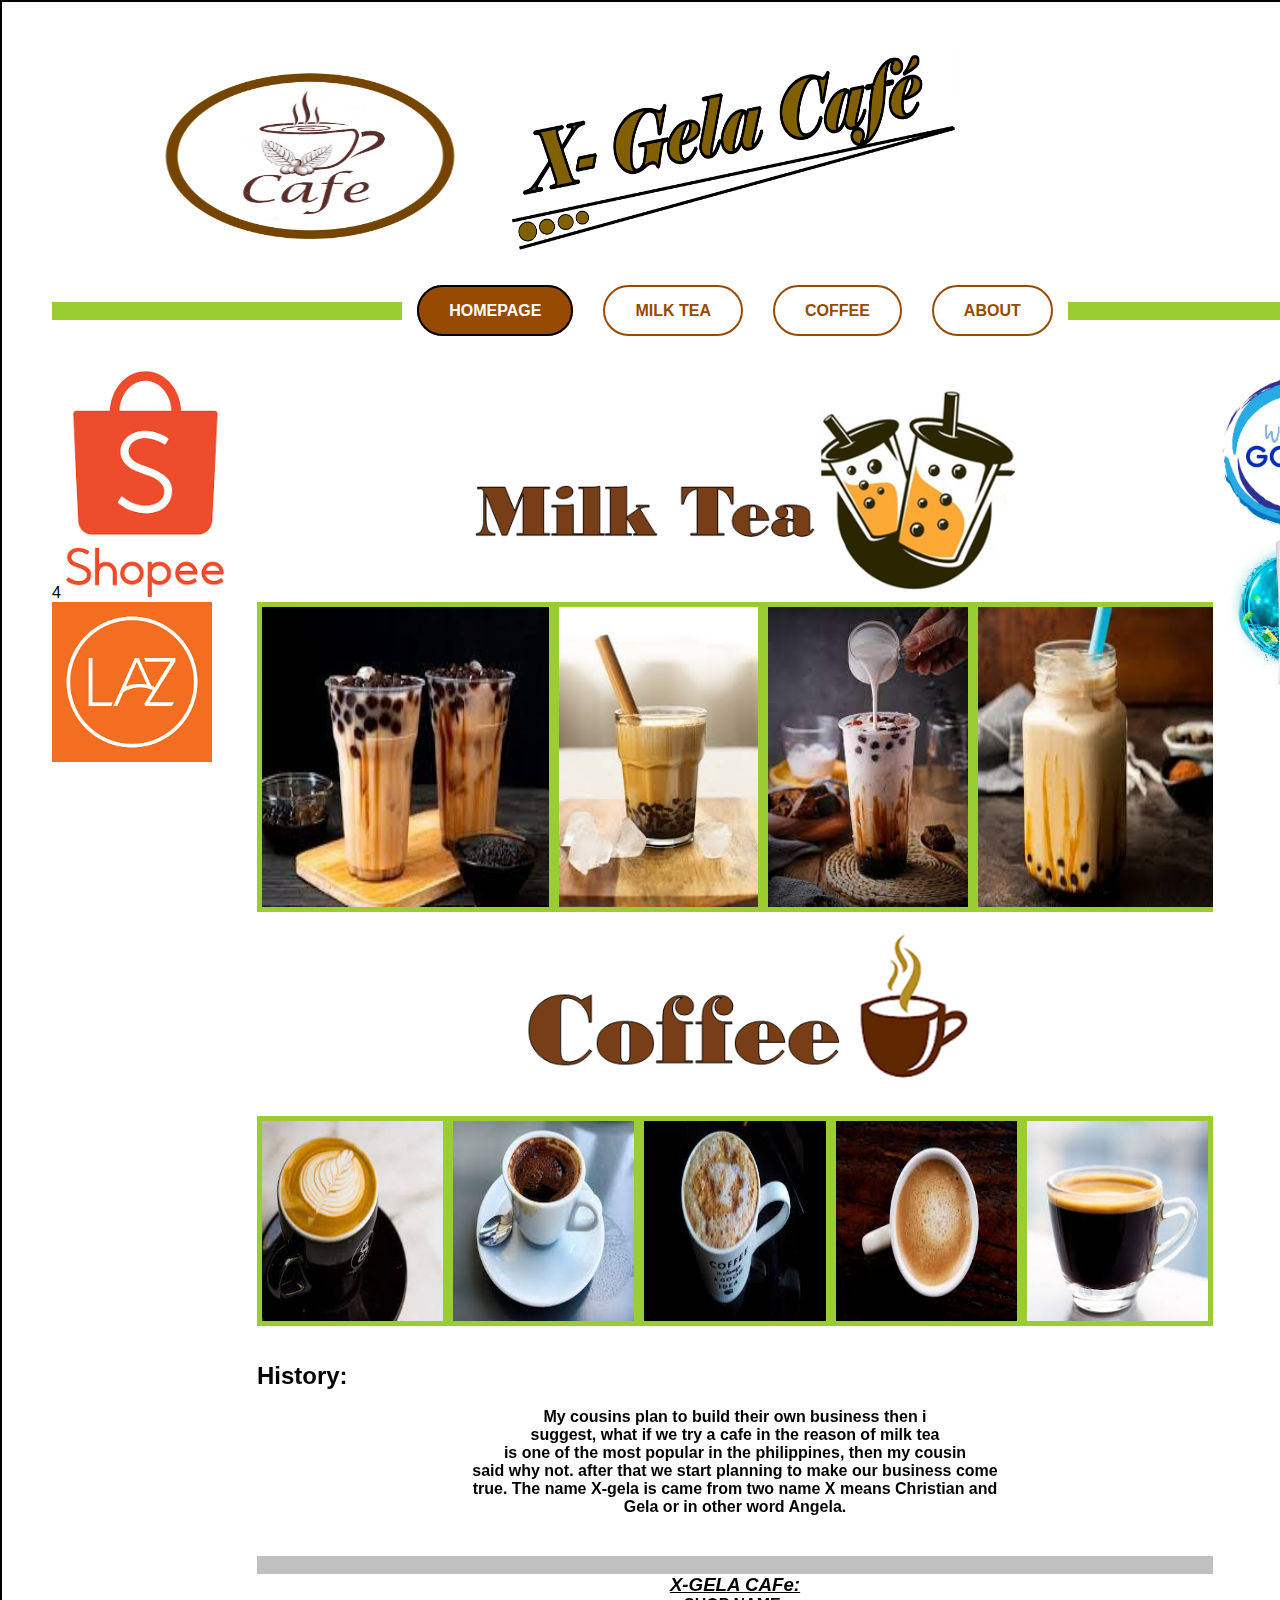
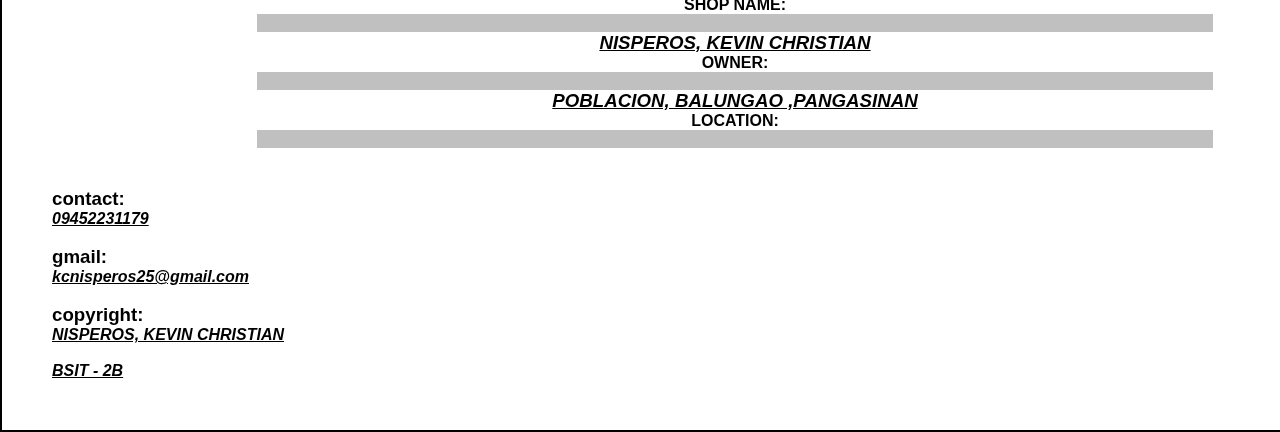
<file: index.html>
<!DOCTYPE html>
<html lang="en">
<head>
    <meta charset="UTF-8">
    <meta http-equiv="X-UA-Compatible" content="IE=edge">
    <meta name="viewport" content="width=device-width, initial-scale=1.0">
    <title>cafe</title>
    <link rel="stylesheet" href="homepage.css">
</head>
<body>
    <div id="wholepage">
    <div class="header">
        <img class = "logo" src="LOGO.png" alt="">
        <img class = "title" src="title.png" alt="">
    </div>
    <div class="navigation">
        <ul class = "navigate">
            <li><a class = "loaded" href="#">HOMEPAGE</a></li>
            <li><a href="mt.html">MILK TEA</a> </li>
            <li><a href="coffee.html">COFFEE</a> </li>
            <li><a href="about.html">ABOUT</a></li>
        </ul>
    </div>

    <div class="secFrame">
        <div class="section1">4
            <img class= "ads"src="shopee.png" alt="">
            <img class= "ads"src="lazada.png" alt="">
        </div>
        <div class="section2">
            <div class="milktea">
                <img class = "milkt" src="milktealogo.png" alt="">
            </div>
            <div class="milk_img_frame ">
                <img class = "im"src="m1.jpg" alt="">
                <img class = "im"src="m3.jpg" alt="">
                <img class = "im"src="m2.jpg" alt="">
                <img class = "im"src="m4.jpg" alt="">
                <img class = "im"src="m5.jpg" alt="">
            </div>
            <div>
                <img class = "coffee"src="coffeelogo.png" alt="">
            </div>
            <div class="coffee_img_frame">
                <img class= "m"src="im1.jpg" alt="">
                <img class= "m"src="im2.jpg" alt="">
                <img class= "m"src="im3.jpg" alt="">
                <img class= "m"src="im4.jpg" alt="">
                <img class= "m"src="im5.jpg" alt="">
            </div>
            <div class="history">
                <br> <br>
                <h2>History:</h2>
                <h4>
                    <br>
                    My cousins plan to build their own business then i <br>
                    suggest, what if we try a cafe in the reason of milk tea <br>
                    is one of the  most popular in the philippines, then my cousin  <br>
                    said why not. after that we start planning to make our business come <br>
                    true. The name X-gela is came from two name X means Christian and <br>
                    Gela or in other word Angela.
                </h4>
            </div>
            <div class="abt">
                <br>
                <h3>X-GELA CAFe:</h3> <h4>SHOP NAME:</h4> <br>
                <h3>NISPEROS, KEVIN CHRISTIAN</h3> <h4>OWNER:</h4> <br>
                <h3>POBLACION, BALUNGAO ,PANGASINAN</h3> <h4>LOCATION:</h4> <br>

            </div>
        </div>
        <div class="section3">
            <img class= "ads"src="gcash.png" alt="">
            <img class= "ads"src="clear.jpg" alt="">
        </div>
    </div>
    <div class="footer">
    <h3>contact: </h3> <h4>09452231179</h4> <br>
    <h3>gmail:</h3> <h4>kcnisperos25@gmail.com</h4> <br>
    <h3>copyright:</h3> <h4>NISPEROS, KEVIN CHRISTIAN</h4> <br>
    <h4>BSIT - 2B</h4> 
    </div>
</div>
</body>
</html>
</file>
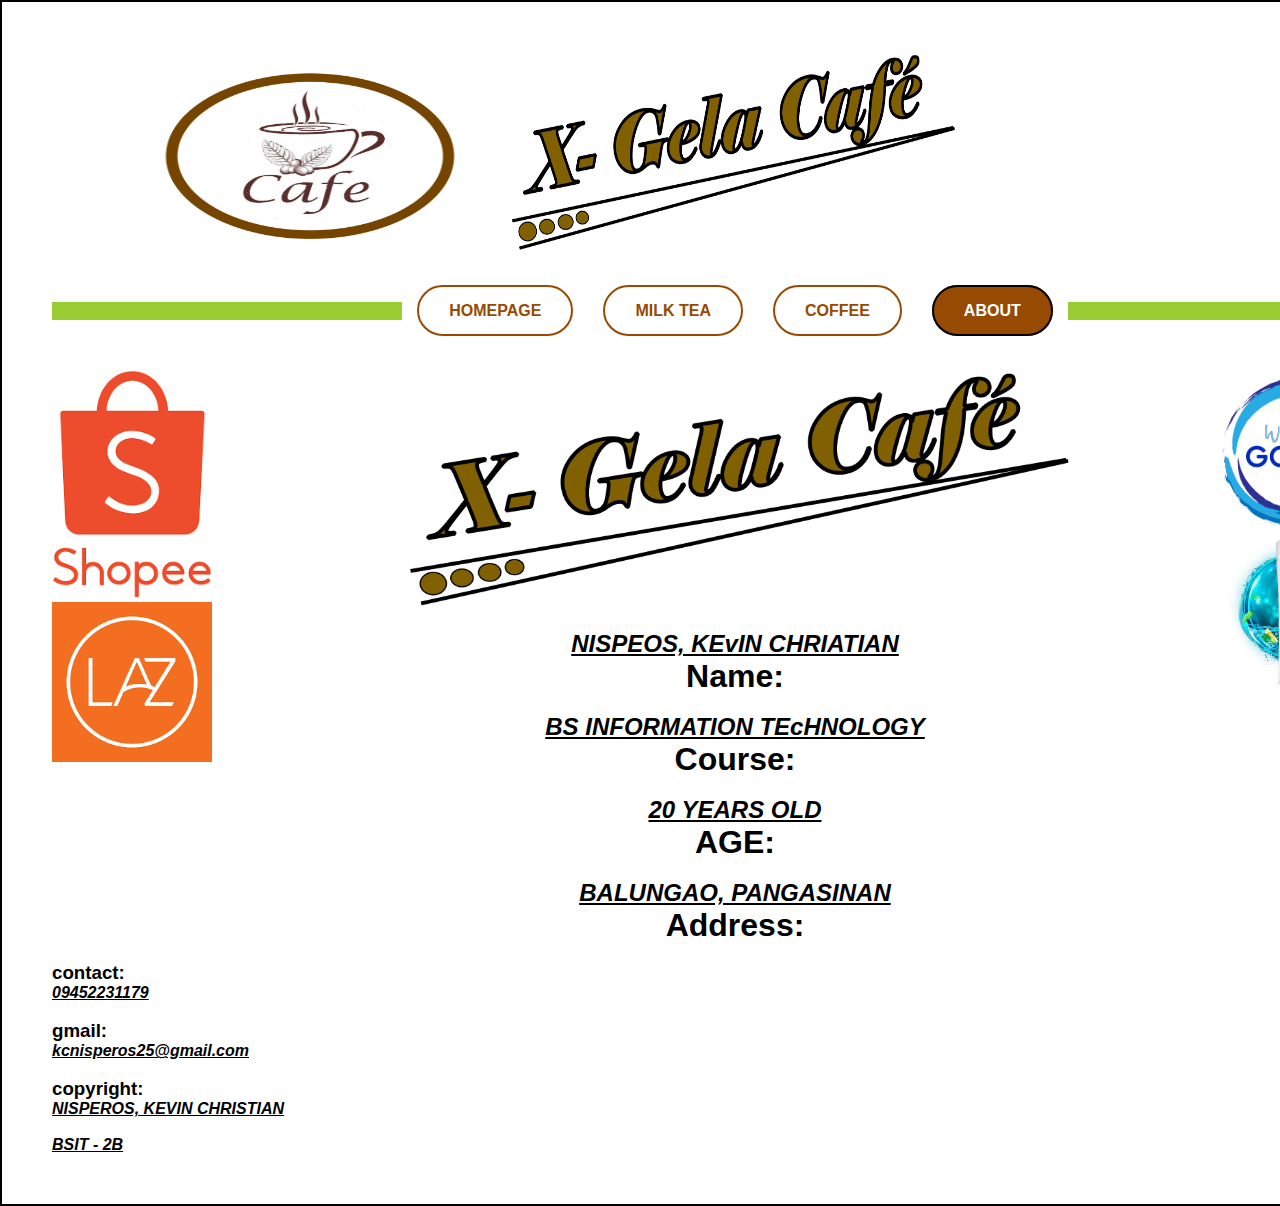
<file: about.html>
<!DOCTYPE html>
<html lang="en">
<head>
    <meta charset="UTF-8">
    <meta http-equiv="X-UA-Compatible" content="IE=edge">
    <meta name="viewport" content="width=device-width, initial-scale=1.0">
    <title>about_us</title>
    <link rel="stylesheet" href="about.css">
</head>
<body>
    <div id="wholepage">
        <div class="header">
            <img class = "logo" src="LOGO.png" alt="">
            <img class = "title" src="title.png" alt="">
        </div>
        <div class="navigation">
            <ul class = "navigate">
                <li><a href="index.html">HOMEPAGE</a></li>
                <li><a  href="mt.html">MILK TEA</a> </li>
                <li><a href="coffee.html">COFFEE</a> </li>
                <li><a class="loaded">ABOUT</a></li>
            </ul>
        </div>
    
        <div class="secFrame">
            <div class="section1">
                <img class= "ads"src="shopee.png" alt="">
            <img class= "ads"src="lazada.png" alt="">
            </div>
            <div class="section2">
                <div class="milktea">
                    <img class = "milkt" src="title.png" alt="">
                </div>
                <div class = "abouts">
                    <br>
                        <h2>NISPEOS, KEvIN CHRIATIAN</h2> <h1>Name:</h1>   <br>
                        <h2> BS INFORMATION TEcHNOLOGY</h2><h1>Course:</h1> <br>
                        <h2>20 YEARS OLD</h2> <h1>AGE:</h1>   <br>
                        <h2>BALUNGAO, PANGASINAN</h2> <h1>Address:</h1>   <br>
                        


                    </h1>
                </div>
    
            </div>
            <div class="section3">
                <img class= "ads"src="gcash.png" alt="">
                <img class= "ads"src="clear.jpg" alt="">    
            </div>
        </div>
        <div class="footer">
            <h3>contact: </h3> <h4>09452231179</h4> <br>
    <h3>gmail:</h3> <h4>kcnisperos25@gmail.com</h4> <br>
    <h3>copyright:</h3> <h4>NISPEROS, KEVIN CHRISTIAN</h4> <br>
    <h4>BSIT - 2B</h4> 
        </div>
    </div>
</body>
</html>
</file>
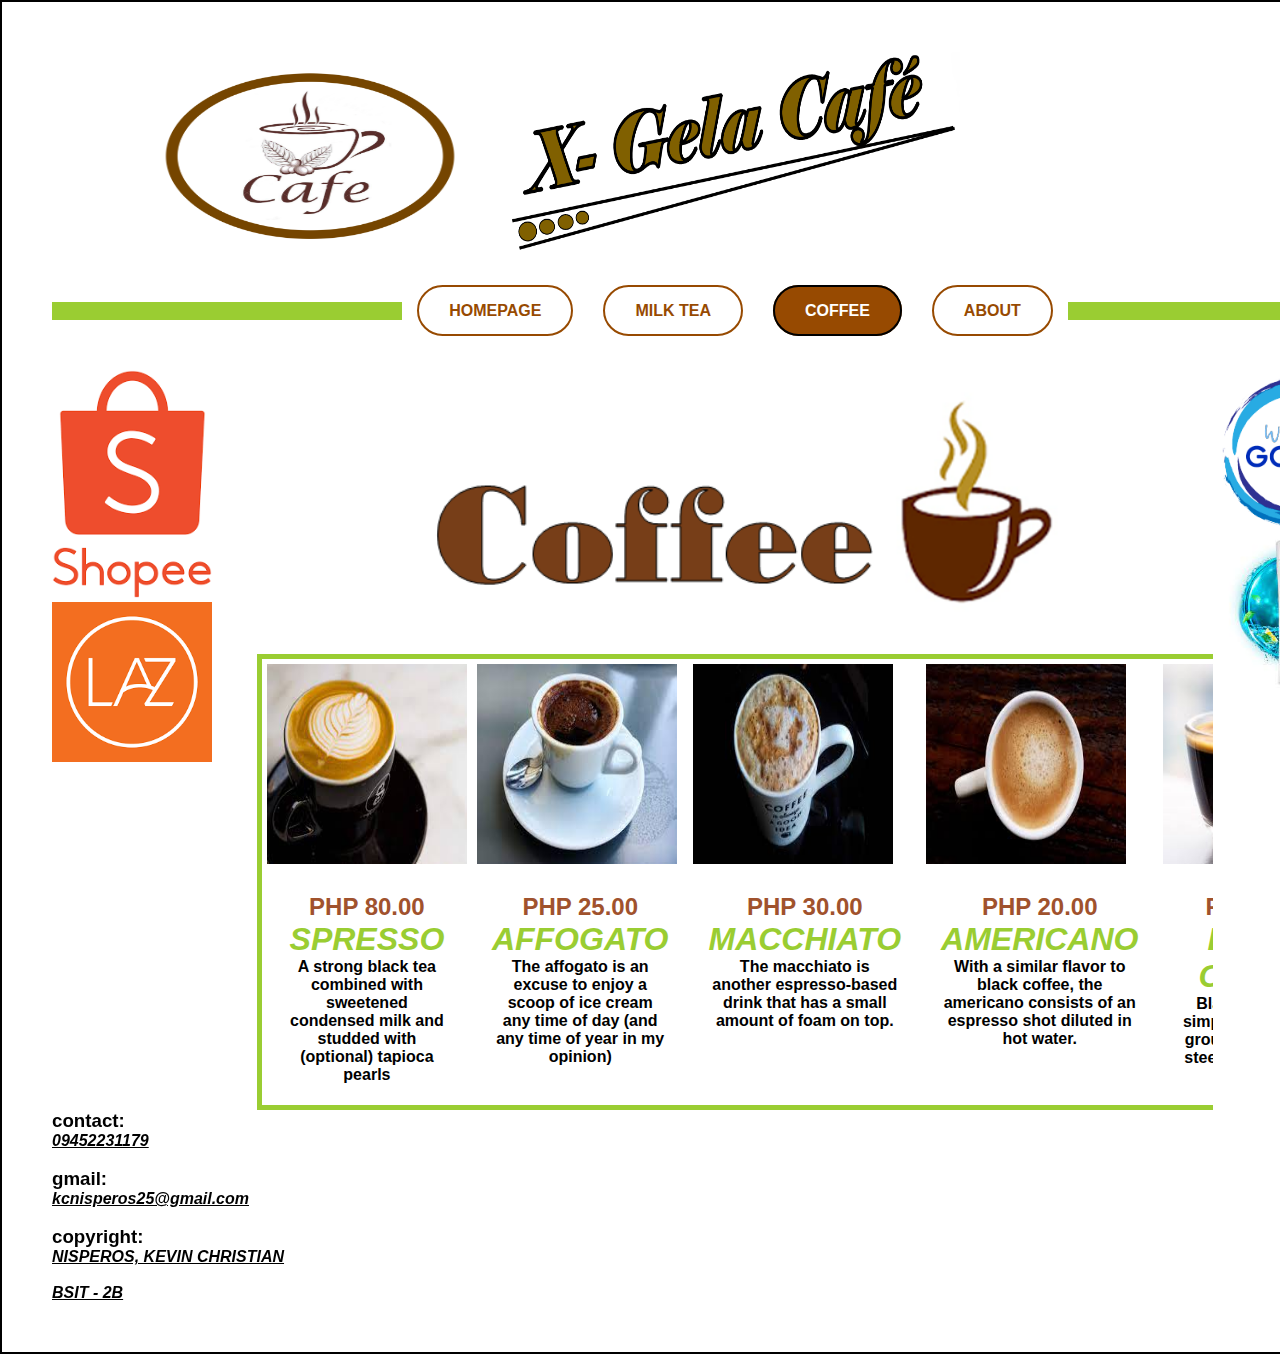
<file: coffee.html>
<!DOCTYPE html>
<html lang="en">
<head>
    <meta charset="UTF-8">
    <meta http-equiv="X-UA-Compatible" content="IE=edge">
    <meta name="viewport" content="width=device-width, initial-scale=1.0">
    <title>coffee</title>
    <link rel="stylesheet" href="coffee.css">
</head>
<body>
    <div id="wholepage">
        <div class="header">
            <img class = "logo" src="LOGO.png" alt="">
            <img class = "title" src="title.png" alt="">
        </div>
        <div class="navigation">
            <ul class = "navigate">
                <li><a href="index.html">HOMEPAGE</a></li>
                <li><a href="mt.html">MILK TEA</a> </li>
                <li><a class="loaded"href="#">COFFEE</a> </li>
                <li><a href="about.html">ABOUT</a></li>
            </ul>
        </div>
    
        <div class="secFrame">
            <div class="section1">
                <img class= "ads"src="shopee.png" alt="">
            <img class= "ads"src="lazada.png" alt="">
            </div>
            <div class="section2">
                <div class="milktea">
                    <img class = "milkt" src="coffeelogo.png" alt="">
                </div>

                <div class="coffeeframe">
                    <div >
                        <img class="imgs"src="im1.jpg" alt="">
                        <div class="det">
                            <H2>PHP 80.00</H2>
                            <h1>SPRESSO</h1>
                            <h4>A strong black tea combined with sweetened condensed milk and studded with (optional) tapioca pearls</h4>
                        </div>
                    </div>
                    <div>
                        <img class="imgs"src="im2.jpg" alt="">
                        <div class="det">
                            <H2>PHP 25.00</H2>
                            <h1>AFFOGATO</h1>
                            <h4>The affogato is an excuse to enjoy a scoop of ice cream any time of day (and any time of year in my opinion)</h4>
                        </div>
                    </div>
                    <div>
                        <img  class="imgs"src="im3.jpg" alt="">
                        <div class="det">
                            <H2>PHP 30.00</H2>
                            <h1>MACCHIATO</h1>
                            <h4>The macchiato is another espresso-based drink that has a small amount of foam on top. </h4>
                        </div>
                    </div>
                    <div>
                        <img class="imgs"src="im4.jpg" alt="">
                        <div class="det">
                            <H2>PHP 20.00</H2>
                            <H1>AMERICANO</H1>
                            <H4>With a similar flavor to black coffee, the americano consists of an espresso shot diluted in hot water.</H4>
                        </div>
                    </div>
                    <div >
                        <img class="imgs"src="im5.jpg" alt="">
                        <div class="det">
                            <H2>PHP 15.00</H2>
                            <H1>BLACK COFFEE</H1>
                            <H4>Black coffee is as simple as it gets with ground coffee beans steeped in hot water, served warm</H4>
                        </div>
                    </div>
                </div>
            </div>
            <div class="section3">
                <img class= "ads"src="gcash.png" alt="">
            <img class= "ads"src="clear.jpg" alt="">
            </div>
        </div>
        <div class="footer">
            <h3>contact: </h3> <h4>09452231179</h4> <br>
    <h3>gmail:</h3> <h4>kcnisperos25@gmail.com</h4> <br>
    <h3>copyright:</h3> <h4>NISPEROS, KEVIN CHRISTIAN</h4> <br>
    <h4>BSIT - 2B</h4> 
        </div>
    </div>
</body>
</html>
</file>
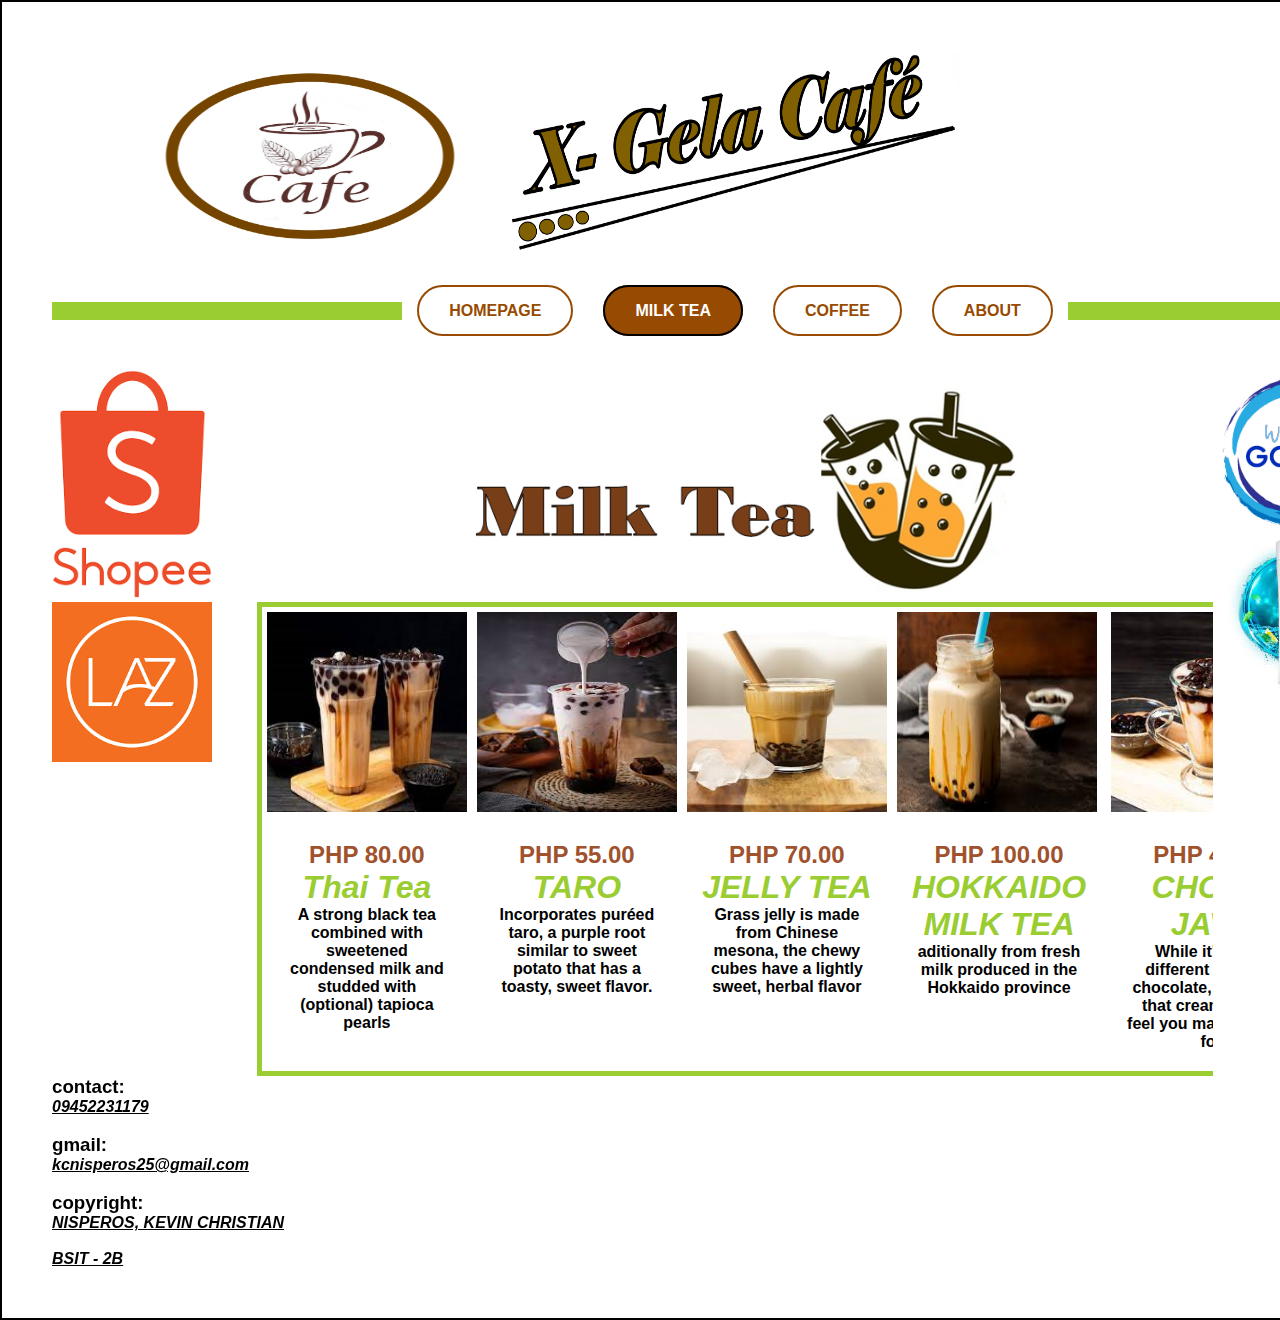
<file: mt.html>
<!DOCTYPE html>
<html lang="en">
<head>
    <meta charset="UTF-8">
    <meta http-equiv="X-UA-Compatible" content="IE=edge">
    <meta name="viewport" content="width=device-width, initial-scale=1.0">
    <title>milk tea</title>
    <link rel="stylesheet" href="mt.css">
</head>
<body>
        <div id="wholepage">
    <div class="header">
        <img class = "logo" src="LOGO.png" alt="">
        <img class = "title" src="title.png" alt="">
    </div>
    <div class="navigation">
        <ul class = "navigate">
            <li><a href="index.html">HOMEPAGE</a></li>
            <li><a class="loaded" href="mt.html">MILK TEA</a> </li>
            <li><a href="coffee.html">COFFEE</a> </li>
            <li><a href="about.html">ABOUT</a></li>
        </ul>
    </div>

    <div class="secFrame">
        <div class="section1">
            <img class= "ads"src="shopee.png" alt="">
            <img class= "ads"src="lazada.png" alt="">
        </div>
        <div class="section2">
            <div class="milktea">
                <img class = "milkt" src="milktealogo.png" alt="">
            </div>
            <div class="milkteaframe">
                <div >
                    <img class="imgs"src="m1.jpg" alt="">
                    <div class="det">
                        <H2>PHP 80.00</H2>
                        <h1>Thai Tea</h1>
                        <h4>A strong black tea combined with sweetened condensed milk and studded with (optional) tapioca pearls</h4>
                    </div>
                </div>
                <div>
                    <img class="imgs"src="m2.jpg" alt="">
                    <div class="det">
                        <H2>PHP 55.00</H2>
                        <h1>TARO</h1>
                        <h4>Incorporates puréed taro, a purple root similar to sweet potato that has a toasty, sweet flavor.</h4>
                    </div>
                </div>
                <div>
                    <img  class="imgs"src="m3.jpg" alt="">
                    <div class="det">
                        <H2>PHP 70.00</H2>
                        <h1>JELLY TEA</h1>
                        <h4>Grass jelly is made from Chinese mesona, the chewy cubes have a lightly sweet, herbal flavor</h4>
                    </div>
                </div>
                <div>
                    <img class="imgs"src="m4.jpg" alt="">
                    <div class="det">
                        <H2>PHP 100.00</H2>
                        <H1>HOKKAIDO MILK TEA</H1>
                        <H4>aditionally from fresh milk produced in the Hokkaido province</H4>
                    </div>
                </div>
                <div >
                    <img class="imgs"src="m5.jpg" alt="">
                    <div class="det">
                        <H2>PHP 45.00</H2>
                        <H1>CHOCO JAVA</H1>
                        <H4>While it's quite different than hot chocolate, it still has that creamy, milky feel you may be going for</H4>
                    </div>
                </div>
            </div>
        </div>
        <div class="section3">
            <img class= "ads"src="gcash.png" alt="">
                <img class= "ads"src="clear.jpg" alt="">
        </div>
    </div>
    <div class="footer">
        <h3>contact: </h3> <h4>09452231179</h4> <br>
    <h3>gmail:</h3> <h4>kcnisperos25@gmail.com</h4> <br>
    <h3>copyright:</h3> <h4>NISPEROS, KEVIN CHRISTIAN</h4> <br>
    <h4>BSIT - 2B</h4> 
    </div>
</div>
</body>
</html>
</file>
<file: homepage.css>
*{
    margin: 0;
    padding: 0;
    background-color: white;
    font-family: sans-serif;
}
#wholepage{
    width: 1366px;
    margin-right: auto;
    margin-left: auto;
    border: 2px solid black;
    padding: 50px;
}
.header{
    display: flex;
    justify-content: center;
}
.logo{
    width: 300px;
    height: 200px;
    margin-right: 50px;
}
.title{
    width: 450px;
    height: 200px;
    margin-right: 350px;
}
.navigation .navigate{
    background-color: yellowgreen;
    display: flex;
    list-style: none;
    margin: 50px 0;
    justify-content: center;
}
.navigation .navigate a{
    text-decoration: none;
    border-radius: 50em;
    border: 2px solid rgb(151, 74, 1);
    color: rgb(151, 74, 1);
    padding: 15px 30px;
    margin: 0 15px;
    font-weight: bold;
}
.navigation .navigate a:hover{
    background-color: rgb(151, 74, 1);
    color: white;
}
.navigation .navigate a:hover, .navigation .navigate .loaded{
    background-color: rgb(151, 74, 1);
    color: white;
    border: 2px solid black;
}
.secFrame{
    display: flex;
    justify-content: space-between;
}
.section1{
    width: 200px;
}
.section2{
    width: 70%;
    height: 100%;
    justify-content: center;
}
.milkt{
    width: 70%;
    margin: 0 150px;
}
.coffee{
    width: 50%;
    margin: 0 250px;
}
.milk_img_frame{
    background-color: yellowgreen;
    width: 100%;
    display: flex;
    overflow: auto;
    
}
.im{
    width: 30%;
    height: 300px;
    margin: 5px 5px;
}
.coffee_img_frame{
    background-color: yellowgreen;
    display: flex;
}
.m{
    overflow: auto;
    width: 100%;
    height: 200px;
    margin: 5px 5px;
}
.section3{
    width: 200px;
}
.footer h4{
    font-weight: bold;
    font-style: italic;
    text-decoration: underline;
}
.abt{
    text-align: center;
    margin: 40px 0;
    background-color: silver;
}
.abt h3{
    text-decoration: underline;
    font-weight: bolder;
    font-style: italic;
}
.history h4{
    text-align: center;
}
.ads{
    width: 80%;
}
</file>
<file: about.css>
*{
    margin: 0;
    padding: 0;
    background-color: white;
    font-family: sans-serif;
}
#wholepage{
    width: 1366px;
    margin-right: auto;
    margin-left: auto;
    border: 2px solid black;
    padding: 50px;
}
.header{
    display: flex;
    justify-content: center;
}
.logo{
    width: 300px;
    height: 200px;
    margin-right: 50px;
}
.title{
    width: 450px;
    height: 200px;
    margin-right: 350px;
}
.navigation .navigate{
    background-color: yellowgreen;
    display: flex;
    list-style: none;
    margin: 50px 0;
    justify-content: center;
}
.navigation .navigate a{
    text-decoration: none;
    border-radius: 50em;
    border: 2px solid rgb(151, 74, 1);
    color: rgb(151, 74, 1);
    padding: 15px 30px;
    margin: 0 15px;
    font-weight: bold;
}
.navigation .navigate a:hover{
    background-color: rgb(151, 74, 1);
    color: white;
}
.navigation .navigate a:hover, .navigation .navigate .loaded{
    background-color: rgb(151, 74, 1);
    color: white;
    border: 2px solid black;
}
.secFrame{
    display: flex;
    justify-content: space-between;
}
.section1{
    width: 200px;
}
.section2{
    width: 70%;
    height: 100%;
    justify-content: center;
}
.milkt{
    width: 70%;
    margin: 0 150px;
}
.coffee{
    width: 50%;
    margin: 0 250px;
}
.milk_img_frame{
    background-color: yellowgreen;
    width: 100%;
    display: flex;
    overflow: auto;
    
}
.section3{
    width: 200px;
}
.abouts{
    text-align: center;
}
.abouts h2{
    text-decoration: underline;
    font-weight: bolder;
    font-style: italic;
}
.ads{
    width: 80%;
}
.footer h4{
    font-weight: bold;
    font-style: italic;
    text-decoration: underline;
}
</file>
<file: coffee.css>
*{
    margin: 0;
    padding: 0;
    background-color: white;
    font-family: sans-serif;
}
#wholepage{
    width: 1366px;
    margin-right: auto;
    margin-left: auto;
    border: 2px solid black;
    padding: 50px;
}
.header{
    display: flex;
    justify-content: center;
}
.logo{
    width: 300px;
    height: 200px;
    margin-right: 50px;
}
.title{
    width: 450px;
    height: 200px;
    margin-right: 350px;
}
.navigation .navigate{
    background-color: yellowgreen;
    display: flex;
    list-style: none;
    margin: 50px 0;
    justify-content: center;
}
.navigation .navigate a{
    text-decoration: none;
    border-radius: 50em;
    border: 2px solid rgb(151, 74, 1);
    color: rgb(151, 74, 1);
    padding: 15px 30px;
    margin: 0 15px;
    font-weight: bold;
}
.navigation .navigate a:hover{
    background-color: rgb(151, 74, 1);
    color: white;
}
.navigation .navigate a:hover, .navigation .navigate .loaded{
    background-color: rgb(151, 74, 1);
    color: white;
    border: 2px solid black;
}
.secFrame{
    display: flex;
    justify-content: space-between;
}
.section1{
    width: 200px;
}
.section2{
    width: 70%;
    height: 100%;
    justify-content: center;
}
.milkt{
    width: 70%;
    margin: 0 150px;
}
.coffee{
    width: 50%;
    margin: 0 250px;
}
.milk_img_frame{
    background-color: yellowgreen;
    width: 100%;
    display: flex;
    overflow: auto;
    
}
.section3{
    width: 200px;
}
.coffeeframe{
    display: flex;
    overflow: auto;
    background-color: yellowgreen;
    padding: 5px;

}
.imgs{
    width: 200px;
    height: 200px;
    margin: 5px 5px;
}
.det{
    text-align:center;
    padding: 20px;
}
.det h1{
    color: yellowgreen;
    font-weight: bolder;
    font-style: italic;
}
.det h2{
    color: sienna;
}
.ads{
    width: 80%;
}.footer h4{
    font-weight: bold;
    font-style: italic;
    text-decoration: underline;
}
</file>
<file: mt.css>
*{
    margin: 0;
    padding: 0;
    background-color: white;
    font-family: sans-serif;
}
#wholepage{
    width: 1366px;
    margin-right: auto;
    margin-left: auto;
    border: 2px solid black;
    padding: 50px;
}
.header{
    display: flex;
    justify-content: center;
}
.logo{
    width: 300px;
    height: 200px;
    margin-right: 50px;
}
.title{
    width: 450px;
    height: 200px;
    margin-right: 350px;
}
.navigation .navigate{
    background-color: yellowgreen;
    display: flex;
    list-style: none;
    margin: 50px 0;
    justify-content: center;
}
.navigation .navigate a{
    text-decoration: none;
    border-radius: 50em;
    border: 2px solid rgb(151, 74, 1);
    color: rgb(151, 74, 1);
    padding: 15px 30px;
    margin: 0 15px;
    font-weight: bold;
}
.navigation .navigate a:hover{
    background-color: rgb(151, 74, 1);
    color: white;
}
.navigation .navigate a:hover, .navigation .navigate .loaded{
    background-color: rgb(151, 74, 1);
    color: white;
    border: 2px solid black;
}
.secFrame{
    display: flex;
    justify-content: space-between;
}
.section1{
    width: 200px;
}
.section2{
    width: 70%;
    height: 100%;
    justify-content: center;
}
.milkt{
    width: 70%;
    margin: 0 150px;
}
.coffee{
    width: 50%;
    margin: 0 250px;
}
.milk_img_frame{
    background-color: yellowgreen;
    width: 100%;
    display: flex;
    overflow: auto;
    
}
.section3{
    width: 200px;
}
.milkteaframe{
    display: flex;
    overflow: auto;
    background-color: yellowgreen;
    padding: 5px;

}
.imgs{
    width: 200px;
    height: 200px;
    margin: 5px 5px;
}
.det{
    text-align:center;
    padding: 20px;
}
.det h1{
    color: yellowgreen;
    font-weight: bolder;
    font-style: italic;
}
.det h2{
    color: sienna;
}
.ads{
    width: 80%;
}
.footer h4{
    font-weight: bold;
    font-style: italic;
    text-decoration: underline;
}
</file>
